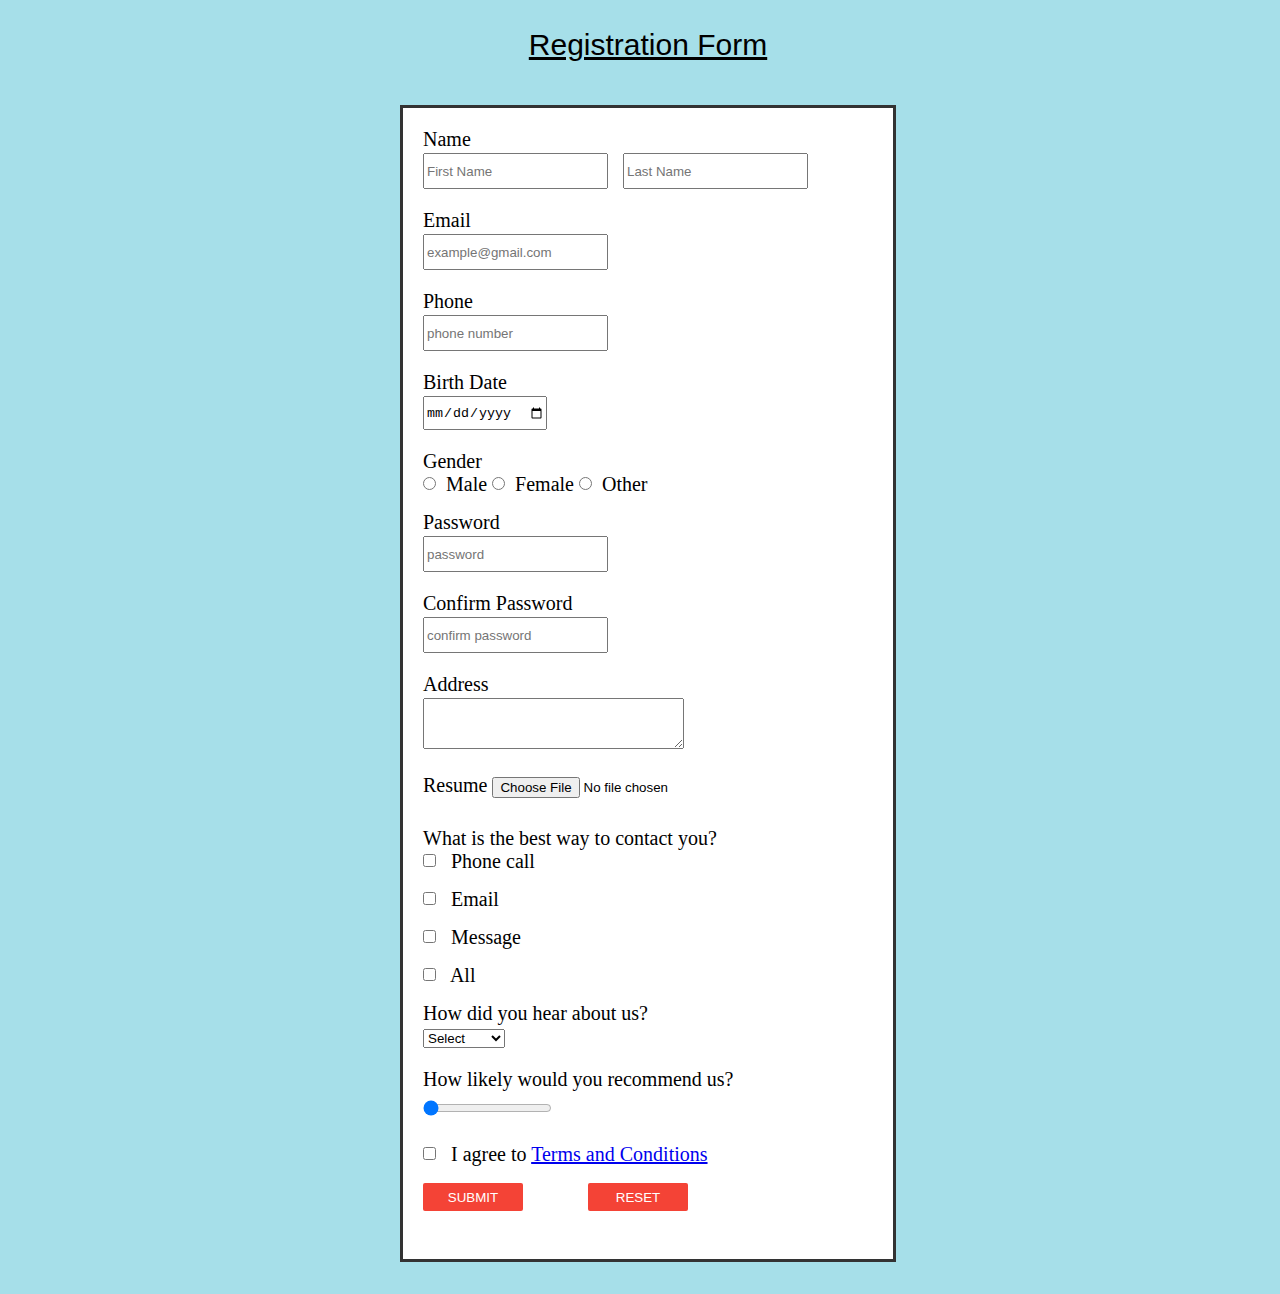
<file: Registration_form/index.html>
<!DOCTYPE html>
<html>
<head>
    <title>Register</title>
    <link rel="stylesheet" href="style.css">
    <script type="text/javascript" src="validate.js"></script>
</head>
<body>
    <div class="box">
        <form method="POST" onsubmit="return validateForm()">
        <h1>Registration Form</h1><br>
        <div class="info">
            <label for="">Name</label><br>
            <input type="text" id="fname" name="fname" placeholder="First Name">
            <input type="text" id="lname" name="lname" placeholder="Last Name"><br>

            Email <br><input type="email" id="email" pattern=".+@gmail.com" placeholder="example@gmail.com" inputmode="email" ><br>
            Phone <br><input type="number" pattern="^\d{10}$" inputmode="numeric" id="phn" placeholder="phone number" ><br>
            Birth Date <br> <input type="date" id="dob" name="dob"><br>

            <label for="" id="gender">Gender</label><br>
            <input type="radio" name="gender" id="msex" value="male">Male
            <input type="radio" name="gender" id="fsex" value="female">Female
            <input type="radio" name="gender" id="osex" value="other">Other <br>

            Password <br><input type="password" id="pwd" placeholder="password" name="pwd"><br>
            Confirm Password <br><input type="password" id="pwd2" placeholder="confirm password" name="pwd2"><br>
            Address <br><textarea name="addr" id="addr" cols="30" rows="3" maxlength="1000"></textarea><br>
            
            <label for="">Resume </label>
            <input type="file" name="" id="file"><br>
            
            <label id="contact" for="contact">What is the best way to contact you?</label><br>
            <input type="checkbox" name="contact" id="pc" class="contact"> Phone call <br>
            <input type="checkbox" name="contact" id="em" class="contact"> Email <br>
            <input type="checkbox" name="contact" id="mes" class="contact"> Message <br>
            <input type="checkbox" name="contact" id="all" class="contact"> All <br>

            <label for="site"> How did you hear about us?</label><br>
            <select name="site" id="site">
                <option value="0">Select</option>
                <option value="Fb">Facebook</option>
                <option value="tw">Twitter</option>
                <option value="ld">Linkdlin</option>
                <option value="it">Instagram</option>
            </select><br>

            <label for="refer">How likely would you recommend us?</label><br>
            <input type="range" id="refer" name="refer" value="0"><br>
            <input type="checkbox" id="tnc" name="tnc"> I agree to <a href="tnc.html" target="_blank">Terms and Conditions</a>  <br>
            <button type="submit"  >Submit</button>
            <input type="reset" value="Reset">
        </div>
        </form>
    </div>
</body>
</html>
</file>
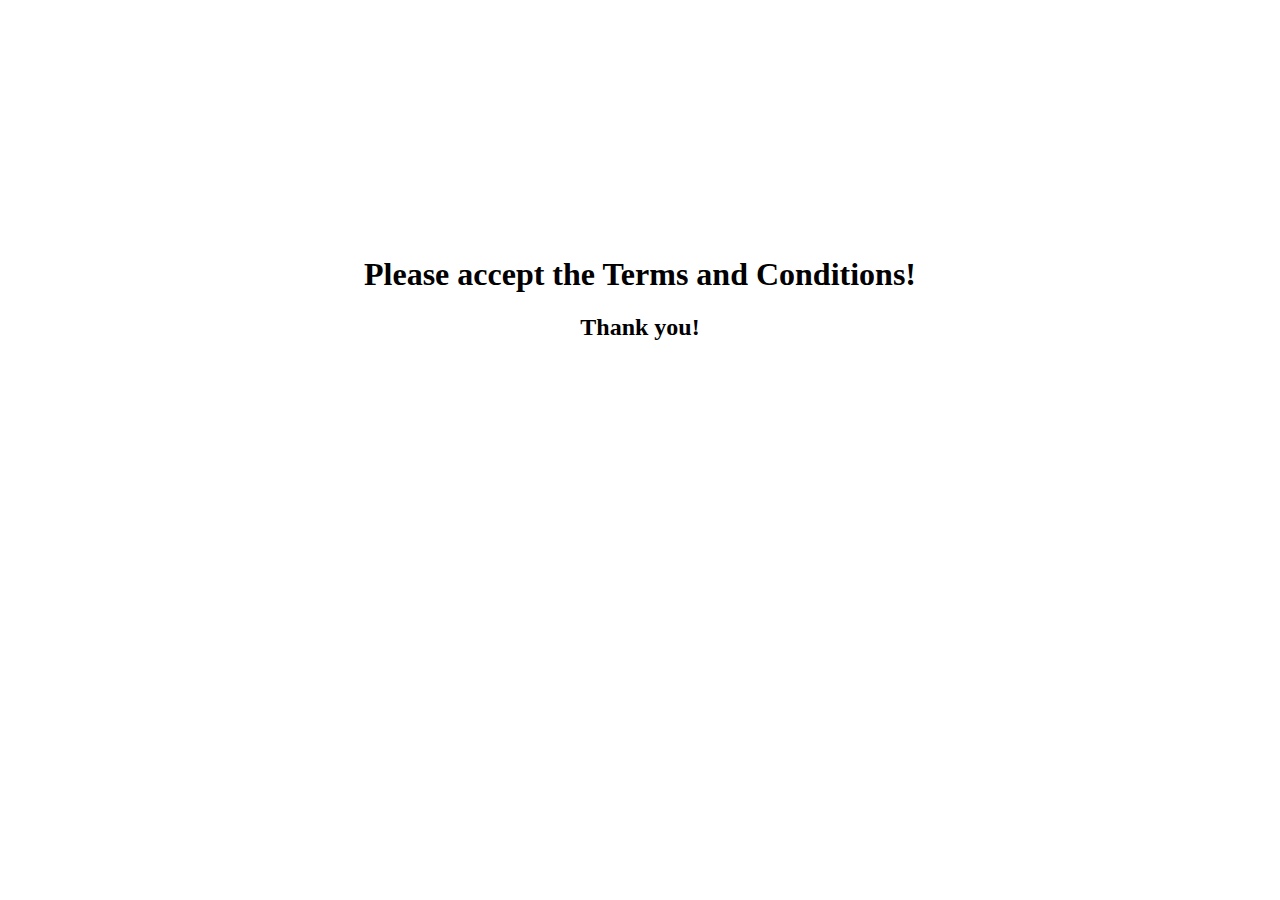
<file: Registration_form/tnc.html>
<!DOCTYPE html5>
<html lang="en">
<head>
    <meta charset="UTF-8">
    <meta http-equiv="X-UA-Compatible" content="IE=edge">
    <meta name="viewport" content="width=device-width, initial-scale=1.0">
    <title>Terms and Conditions</title>
    <style>
        body{
            text-align: center;
            margin-top: 20%;
            
        }
    </style>
</head>
<body>
    <h1>Please accept the Terms and Conditions! </h1>
    <h2>Thank you!</h2>
</body>
</html>
</file>
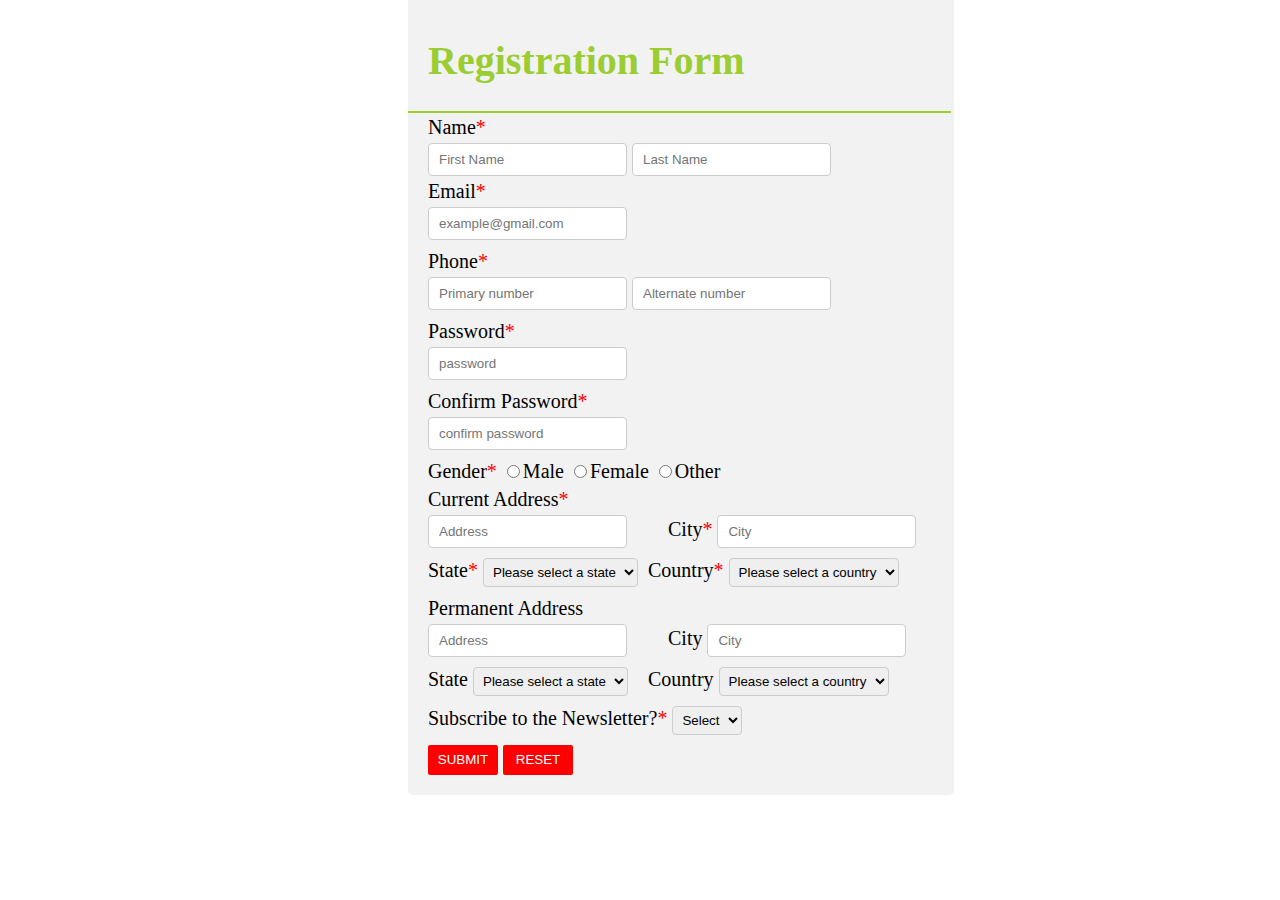
<file: CSS Course/Basic Registration Form/register.html>
<!DOCTYPE html>
<html lang="en">

<head>
    <meta charset="UTF-8">
    <meta http-equiv="X-UA-Compatible" content="IE=edge">
    <meta name="viewport" content="width=device-width, initial-scale=1.0">
    <title>Register</title>
</head>

<body style="background: white; font-size: 20px; margin-top: -10px;">
    <div class="box" style="border-radius: 5px;
    background-color: #f2f2f2;
    padding: 20px; width: 40%;margin-left: 400px;">
        <form method="POST" action="">
            <h1 style="color: yellowgreen; font-family: serif;">Registration Form</h1>
            <hr style="width: 107%; margin-left: -20px; border: 1px solid yellowgreen;"><br>
            <div class="info" style="margin-top: -30px;">
                <label for="">Name</label><span class="required" style="color: red;">*</span><br>
                <input type="text" id="fname" name="fname" placeholder="First Name" 
                style="padding: 8px 10px;margin: 4px 0;display: inline-block;border: 1px solid #ccc;border-radius: 4px;box-sizing: border-box;" required>
                <input type="text" id="lname" name="lname" placeholder="Last Name" 
                style="margin-bottom: 10px;padding: 8px 10px;margin: 4px 0;display: inline-block;border: 1px solid #ccc;border-radius: 4px;box-sizing: border-box;" required><br>

                <label for="">Email</label><span class="required" style="color: red;">*</span><br>
                <input type="email" id="email" pattern=".+@gmail.com" placeholder="example@gmail.com"
                inputmode="email" style="margin:4px 0 10px; padding:8px 10px; display: inline-block; border: 1px solid #ccc;border-radius: 4px;box-sizing: border-box;" required><br>
                <label for="">Phone</label><span class="required" style="color: red;">*</span><br>
                <input type="number" pattern="^\d{10}$" inputmode="numeric" id="phn"
                    placeholder="Primary number" style="margin:4px 0 10px; padding:8px 10px; display: inline-block; border: 1px solid #ccc;border-radius: 4px;box-sizing: border-box;" required>
                <input type="number" pattern="^\d{10}$" inputmode="numeric" id="phn2" placeholder="Alternate number" 
                style="margin:4px 0 10px; padding:8px 10px; display: inline-block; border: 1px solid #ccc;border-radius: 4px;box-sizing: border-box;"><br>
                
                <label for="">Password</label><span class="required" style="color: red;">*</span><br>
                <input type="password" id="pwd" placeholder="password" 
                style="margin:4px 0 10px; padding:8px 10px; display: inline-block; border: 1px solid #ccc;border-radius: 4px;box-sizing: border-box;" name="pwd" required><br>
                <label for="">Confirm Password</label><span class="required" style="color: red;">*</span><br>
                <input type="password" id="pwd2" placeholder="confirm password" name="pwd2"
                style="margin:4px 0 10px; padding:8px 10px; display: inline-block; border: 1px solid #ccc;border-radius: 4px;box-sizing: border-box;" required><br>

                <div>
                <label for="" id="gender">Gender</label><span class="required" style="color: red;">*</span>
                <input type="radio" name="gender" id="msex" value="male">Male
                <input type="radio" name="gender" id="fsex" value="female">Female
                <input type="radio" name="gender" id="osex" value="other" style="margin-bottom: 10px;">Other <br>
                </div>

                <label for="">Current Address</label><span class="required" style="color: red;">*</span><br>
                <input type="text" name="" id="addr" placeholder="Address" maxlength="1000" required
                style="margin:4px 0 10px; padding:8px 10px; display: inline-block; border: 1px solid #ccc;border-radius: 4px;box-sizing: border-box;">
                <label for="" style="margin-left: 36px;">City</label><span class="required" style="color: red;">*</span> 
                <input type="text" name="city" id="city" placeholder="City" maxlength="100"
                style="margin:4px 0 10px; padding:8px 10px; display: inline-block; border: 1px solid #ccc;border-radius: 4px;box-sizing: border-box;" required><br>
                <label for="">State</label><span class="required" style="color: red;">*</span>
                <select  name="state" id="state" style="margin-bottom: 10px;padding: 5px; font-family:Arial, Helvetica, sans-serif;border: 1px solid #ccc;border-radius: 4px;box-sizing: border-box;" required>
                    <option selected="" value="0">Please select a state</option>
                    <option value="jh">Jharkhand</option>
                    <option value="or">Orissa</option>
                    <option value="up">UP</option>
                    <option value="b">Bihar</option>
                    <option value="m">Maharashtra</option>
                    <option value="v">Victoria</option>
                    <option value="ql">Queensland</option>
                    <option value="t">Tasmania</option>
                    <option value="cal">California</option>
                    <option value="tx">Texas</option>
                    <option value="wt">Washington</option>
                    <option value="ot">Others</option>
                </select>
                <label for="" style="margin-left: 5px;">Country</label><span class="required" style="color: red;">*</span>
                <select name="country" id="con" style="padding: 5px; font-family:Arial, Helvetica, sans-serif;border: 1px solid #ccc;border-radius: 4px;box-sizing: border-box;" required>
                    <option selected="" value="0">Please select a country</option>
                    <option value="IND">India</option>
                    <option value="AUS">Australia</option>
                    <option value="US">USA</option>
                </select> <br>

                <label for="">Permanent Address</label><br>
                <input type="text" name="" id="addr" placeholder="Address" maxlength="1000"
                style="margin:4px 0 10px; padding:8px 10px; display: inline-block; border: 1px solid #ccc;border-radius: 4px;box-sizing: border-box;">
                <label for=""style="margin-left: 36px;">City </label>
                <input type="text" name="city" id="city2" placeholder="City" maxlength="100"
                style="margin:4px 0 10px; padding:8px 10px; display: inline-block; border: 1px solid #ccc;border-radius: 4px;box-sizing: border-box;"><br>
                <label for="">State</label>
                <select name="state" id="state2" 
                style="margin-bottom: 10px;padding: 5px; font-family:Arial, Helvetica, sans-serif;border: 1px solid #ccc;border-radius: 4px;box-sizing: border-box;" required>
                    <option selected="" value="0">Please select a state</option>
                    <option value="jh">Jharkhand</option>
                    <option value="or">Orissa</option>
                    <option value="up">UP</option>
                    <option value="b">Bihar</option>
                    <option value="m">Maharashtra</option>
                    <option value="v">Victoria</option>
                    <option value="ql">Queensland</option>
                    <option value="t">Tasmania</option>
                    <option value="cal">California</option>
                    <option value="tx">Texas</option>
                    <option value="wt">Washington</option>
                    <option value="ot">Others</option>
                </select>
                <label for=""style="margin-left: 15px;">Country</label>
                <select name="country" id="con2" style="padding: 5px; font-family:Arial, Helvetica, sans-serif;border: 1px solid #ccc;border-radius: 4px;box-sizing: border-box;"required>
                    <option selected="" value="0">Please select a country</option>
                    <option value="IND">India</option>
                    <option value="AUS">Australia</option>
                    <option value="US">USA</option>
                </select> <br>

                <label for=""> Subscribe to the Newsletter?</label><span class="required" style="color: red;">*</span>
                <select name="letter" id="letter" style="margin-bottom: 10px;padding: 5px; font-family:Arial, Helvetica, sans-serif;border: 1px solid #ccc;border-radius: 4px;box-sizing: border-box;" required>
                    <option value="0">Select</option>
                    <option value="y">YES</option>
                    <option value="n">NO</option>
                </select><br>

                <button type="submit" onmouseover="this.style.backgroundColor='#9eff00'" onmouseout="this.style.backgroundColor='#ff0000'" 
                style="width: 70px;height: 30px; border-radius: 2px;background-color: red;color: white;border: none;text-transform: uppercase;cursor: pointer;">Submit</button>
                <input type="reset" value="Reset" onmouseover="this.style.backgroundColor='#9eff00'" onmouseout="this.style.backgroundColor='#ff0000'" 
                style="width: 70px;height: 30px; border-radius: 2px;background-color: red;color:white;border: none;text-transform: uppercase;cursor: pointer;">
            </div>
        </form>
    </div>
</body>

</html>
</file>
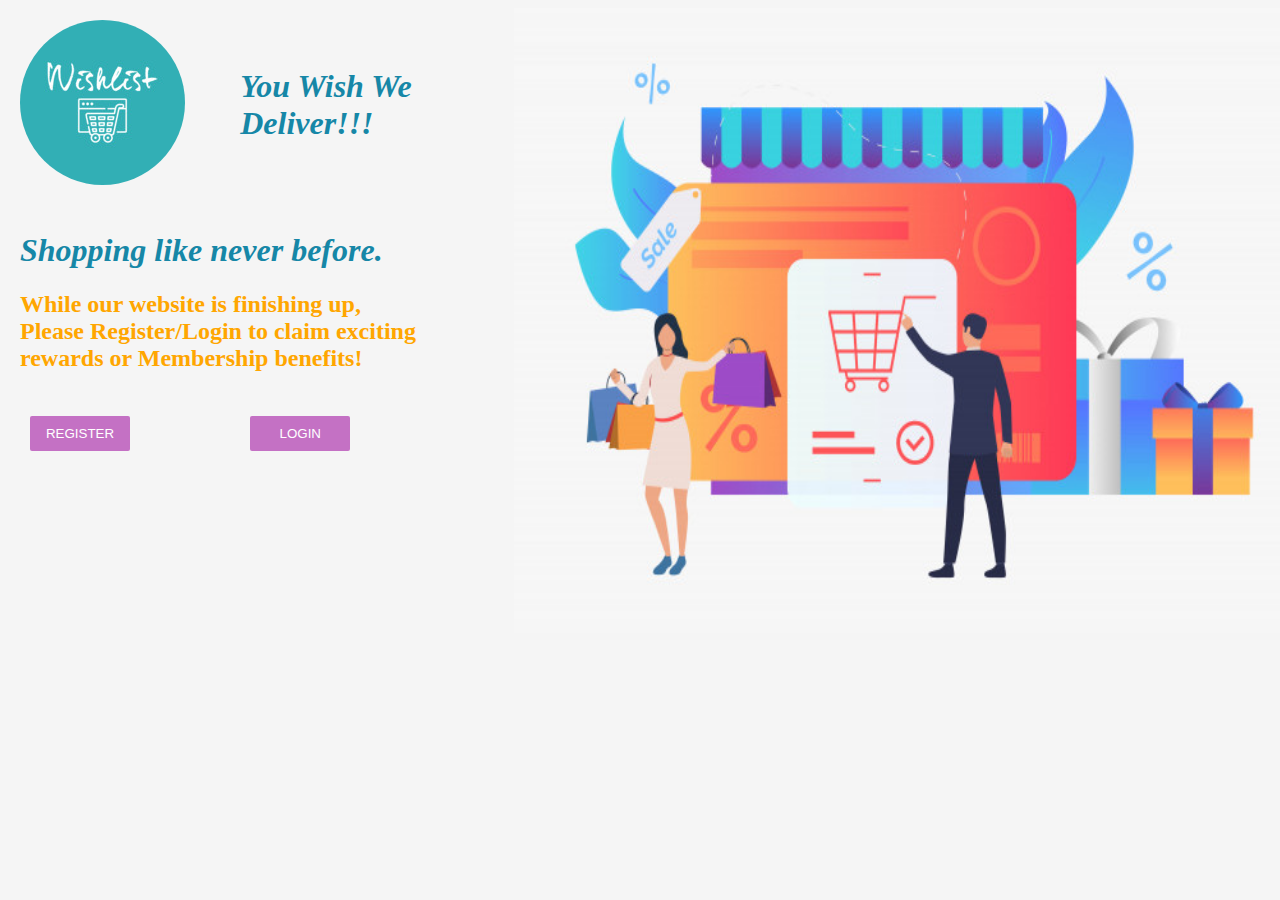
<file: HTML Course/Assignment 2/home.html>
<!DOCTYPE html>
<html lang="en">

<head>
    <meta charset="UTF-8">
    <meta http-equiv="X-UA-Compatible" content="IE=edge">
    <meta name="viewport" content="width=device-width, initial-scale=1.0">
    <title>WishList</title>
    <link rel="icon" type="images/png" href="images/cart.png"  />
    <style>
        body {
            background-color: whitesmoke;
        }
        .col{
            float: left;
            /* padding: 10px; */
        }
        .left{
            width: 40%;
        }
        .right{
            width: 60%;
        }

        td {
            padding: 10px;
            margin-left: 10px;
            margin-top: 20px;
        }

        h1 {
            color: #1687a7;
            font-style: italic;
            font-family: 'Alex Brush';
        }
        h2{
            color:rgb(255, 166, 0);
        }
        button{
            margin: 2px 10px 20px;
            width: 100px;
            height: 35px;
            background: rgb(196, 113, 196);
            border-radius: 2px;
            border: none;
            color: #fff;
            font:cursive 400;
            text-transform: uppercase;
            cursor: pointer;
            transition: 0.2 ease;
        }
        button:hover{
            background-color: royalblue;
            color: black;
        }

    </style>
</head>

<body>
    <div>
        <div class="row">
            <div class="col left">
                <table>
                    <tr>
                        <td><img src="images/logo_invert.jpg" alt="Logo" sizes="50x50" style="border-radius: 50%; margin-top:0px;">
                        </td>
                        <td>
                            <h1>You Wish We Deliver!!!</h1>
                        </td>
                    </tr>
                    <tr>
                        <td colspan="2">
                            <h1>Shopping like never before.</h1>
                            <h2>While our website is finishing up,<br> 
                                Please Register/Login to claim exciting rewards or Membership benefits!</h2>
                        </td>
                    </tr>
                    <tr>
                        <td>
                            <button onclick="window.location= 'register.html'">Register</button>
                        </td>
                        <td>
                            <button onclick="window.location='login.html'">Login</button>
                        </td>
                    </tr>

                </table>
            </div>
            <div class="col right">
                <img src="images/Banner.jpg" alt=""
                style="right: 0px; height: 625px; width: 800px; margin-bottom:0%; ">
            </div>
        </div>
    </div>

</body>

</html>
</file>
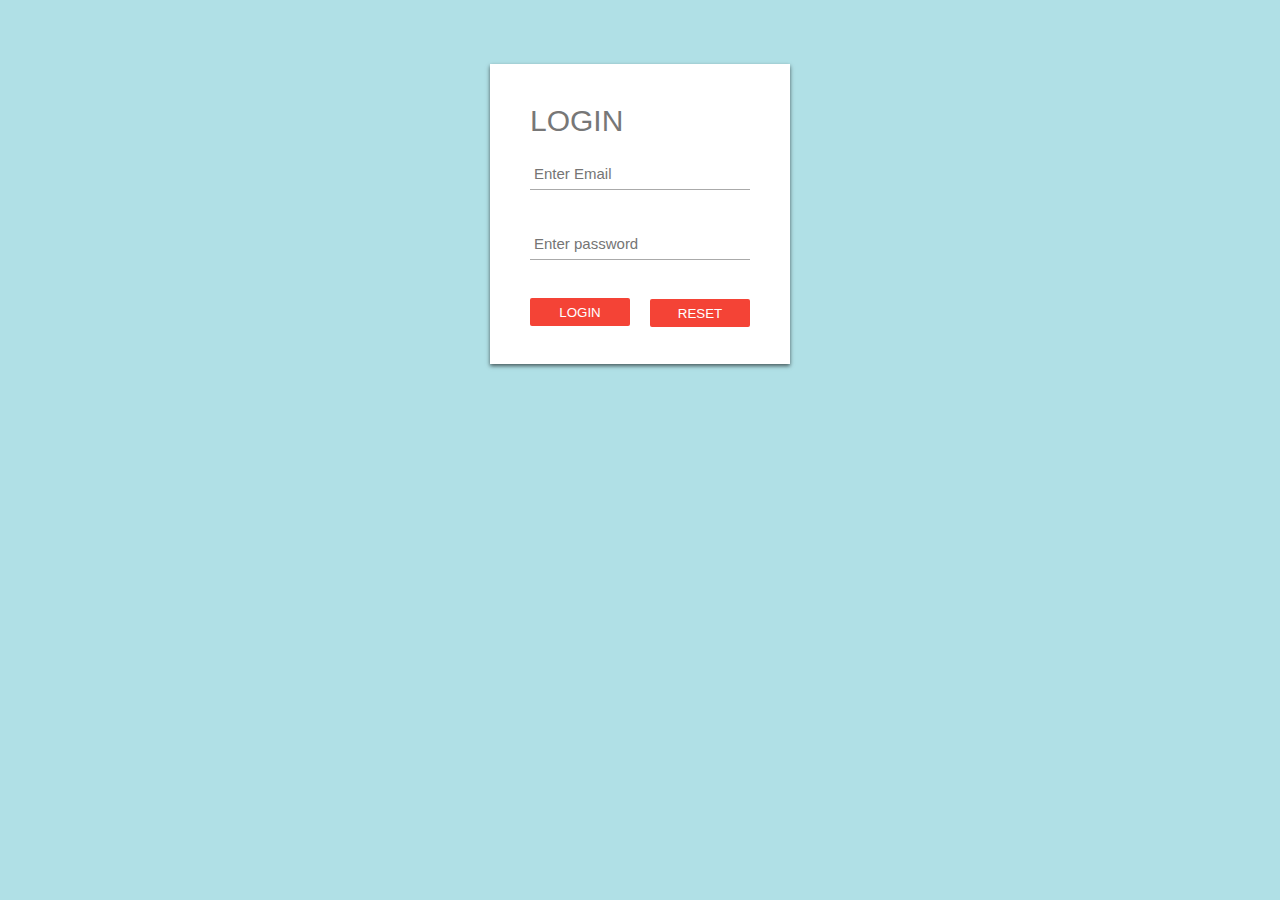
<file: HTML Course/Assignment 2/login.html>
<!DOCTYPE html>
<html lang="en">
<head>
    <meta charset="UTF-8">
    <meta http-equiv="X-UA-Compatible" content="IE=edge">
    <meta name="viewport" content="width=device-width, initial-scale=1.0">
    <title>Login</title>
    <link rel="stylesheet" href="login.css">
</head>
<style>
    
</style>
<body>
    <div id="Login-box">
    <form action="home.html" method="GET">
        <div class="box">
            
            <h1>LOGIN</h1><br>
            <input type="email"  pattern=".+@gmail.com" placeholder="Enter Email" name="email" id="email" required><br>
            <input type="password" placeholder="Enter password" name="Pwd" id="pwd" required><br>
            <button type="submit" value="Login">Login</button>
            <input type="reset" value="Reset">
            
        </div>
    </form>
    </div>
</body>
</html>
</file>
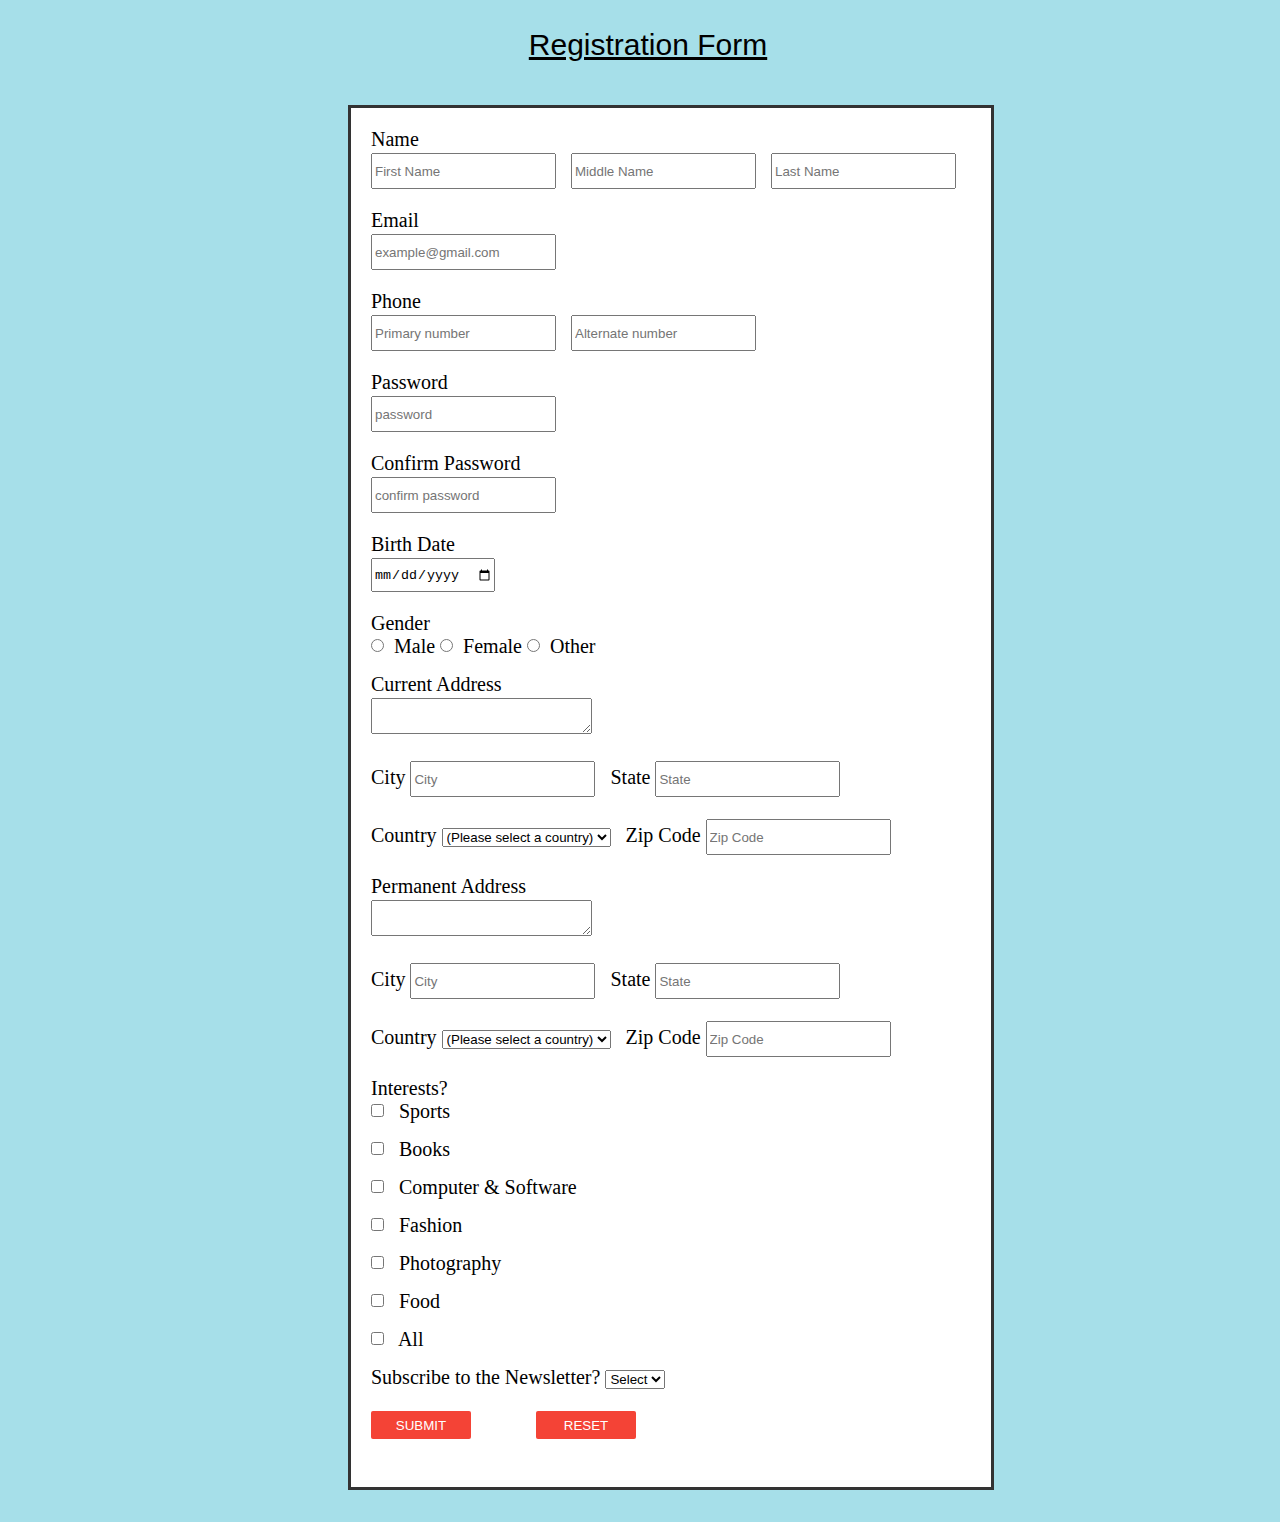
<file: HTML Course/Assignment 2/register.html>
<!DOCTYPE html>
<html lang="en">

<head>
    <meta charset="UTF-8">
    <meta http-equiv="X-UA-Compatible" content="IE=edge">
    <meta name="viewport" content="width=device-width, initial-scale=1.0">
    <title>Register</title>
    <link rel="stylesheet" href="style.css">
    <script type="text/javascript" src="validate.js"></script>
</head>

<body>
    <div class="box">
        <form method="POST" onsubmit="return validateForm()" action="login.html">
            <h1>Registration Form</h1><br>
            <div class="info">
                <label for="">Name</label><br>
                <input type="text" id="fname" name="fname" placeholder="First Name">
                <input type="text" id="mname" name="mname" placeholder="Middle Name">
                <input type="text" id="lname" name="lname" placeholder="Last Name"><br>

                Email <br><input type="email" id="email" pattern=".+@gmail.com" placeholder="example@gmail.com"
                    inputmode="email"><br>
                Phone <br><input type="number" pattern="^\d{10}$" inputmode="numeric" id="phn"
                    placeholder="Primary number">
                <input type="number" pattern="^\d{10}$" inputmode="numeric" id="phn2" placeholder="Alternate number"><br>
                
                Password <br><input type="password" id="pwd" placeholder="password" name="pwd"><br>
                Confirm Password <br><input type="password" id="pwd2" placeholder="confirm password" name="pwd2"><br>
                
                Birth Date <br> <input type="date" id="dob" name="dob"><br>

                <label for="" id="gender">Gender</label><br>
                <input type="radio" name="gender" id="msex" value="male">Male
                <input type="radio" name="gender" id="fsex" value="female">Female
                <input type="radio" name="gender" id="osex" value="other">Other <br>
                
                Current Address <br><textarea name="addr" id="addr" cols="25" rows="2" maxlength="1000"></textarea><br>
                City <input type="text" name="city" id="city" placeholder="City" maxlength="100">
                State <input type="text" name="state" id="state" placeholder="State"><br>
                <label for="">Country</label>
                <select name="country" id="con">
                    <option selected="" value="0">(Please select a country)</option>
                    <option value="IND">India</option>
                    <option value="AUS">Australia</option>
                    <option value="CAN">Canada</option>
                    <option value="RAS">Russia</option>
                    <option value="US">USA</option>
                </select>
                Zip Code <input type="number" name="zip" id="zip" placeholder="Zip Code"><br>

                Permanent Address <br><textarea name="addr" id="addr2" cols="25" rows="2" maxlength="1000"></textarea><br>
                City <input type="text" name="city" id="city2" placeholder="City" maxlength="100">
                State <input type="text" name="state" id="state2" placeholder="State"><br>
                <label for="">Country</label>
                <select name="country" id="con2">
                    <option selected="" value="0">(Please select a country)</option>
                    <option value="IND">India</option>
                    <option value="AUS">Australia</option>
                    <option value="CAN">Canada</option>
                    <option value="RAS">Russia</option>
                    <option value="US">USA</option>
                </select>
                Zip Code <input type="number" name="zip" id="zip2" placeholder="Zip Code"><br>



                <label for="">Interests?</label><br>
                <input type="checkbox" name="contact" id="sp" class="contact"> Sports <br>
                <input type="checkbox" name="contact" id="b" class="contact"> Books <br>
                <input type="checkbox" name="contact" id="cs" class="contact"> Computer & Software <br>
                <input type="checkbox" name="contact" id="f" class="contact"> Fashion <br>
                <input type="checkbox" name="contact" id="ph" class="contact"> Photography <br>
                <input type="checkbox" name="contact" id="food" class="contact"> Food <br>
                <input type="checkbox" name="contact" id="all" class="contact"> All <br>

                <label for=""> Subscribe to the Newsletter?</label>
                <select name="letter" id="letter">
                    <option value="0">Select</option>
                    <option value="y">YES</option>
                    <option value="n">NO</option>
                </select><br>

                <button type="submit">Submit</button>
                <input type="reset" value="Reset">
            </div>
        </form>
    </div>
</body>

</html>
</file>
<file: Registration_form/style.css>
body{
    background-color: rgb(166, 223, 233);
    position: absolute;
    top: -40px;
    left: 300px;
    box-sizing: content-box;
    padding: 40px;
    width: 600px;
    height: 450px;
    font-size: 20px;
    font-family: 'Times New Roman';
    font-weight: 400;
}
h1{
    font-weight: 300;
    font-size: 30px;
    font-family:Arial, Helvetica, sans-serif;
    text-align: center;
    text-decoration:underline;
}
.info{
    margin-top: -40px;
    margin:0 auto; 
    width:450px;
    padding:20px;
    background:white;
    border:3px solid #333;
}

input,textarea,button,select {
    margin:2px 10px 20px 0;    
}
input{
    height: 30px;
}
input[type="radio"],input[type="checkbox"]{
    height: 15px;
}
label{
    margin: 0 0 5px 0;
}
button[type="submit"]{
    margin-bottom: 28px;
    width: 100px;
    height: 28px;
    background: #f44336;
    border: none;
    border-radius: 2px;
    color: #fff;
    font-family: sans-serif;
    font-weight: 400;
    text-transform: uppercase;
    transition: 0.2s ease;
    cursor: pointer;
}

input[type="reset"]{
    margin-bottom: 28px;
    margin-left: 50px;
    position: relative;
    top: 0;
    width: 100px;
    height: 28px;
    background: #f44336;
    border: none;
    border-radius: 2px;
    color: #fff;
    font-family: sans-serif;
    font-weight: 400;
    text-transform: uppercase;
    transition: 0.2s ease;
    cursor: pointer;

}
button[type="submit"]:hover, button[type="submit"]:focus,
input[type="reset"]:hover, input[type="reset"]:focus{
    background-color: chartreuse;
}
</file>
<file: HTML Course/Assignment 2/login.css>
body{
    margin: 0;
    padding: 0;
    background-color: powderblue;
    font-size: 16px;
    color: #777;
    font-family: sans-serif;
    font-weight: 300;
}
#Login-box{
    position: relative;
    margin: 5% auto;
    height: 300px;
    width: 300px;
    background: #fff;
    box-shadow: 0 2px 4px rgba(0, 0, 0, 0.6);
}

.left-box{
    position: absolute;
    top: 0;
    left: 0;
    box-sizing: border-box;
    padding: 40px;
    width: 300px;
    height: 450px;
    background-image: url(pngtree-blue-background-with-geometric-forms-image_280879.jpg);
    background-size: cover;
    background-position:center;

}

.box{
    position: absolute;
    top: 0;
    /*left: 600px;*/
    right: 0;
    box-sizing: border-box;
    padding: 40px;
    width: 300px;
    height: 400px;
}

h1{
    margin: 0 0 2px 0;
    font-weight: 300;
    font-size: 30px;
}
input[type="password"],input[type="email"]{
    display: block;
    box-sizing: border-box;
    margin-bottom: 20px;
    padding: 4px;
    width: 220px;
    height: 32px;
    border: none;
    outline: none;
    border-bottom: 1px solid #aaa;
    font-family: sans-serif;
    font-weight: 400;
    font-size: 15px;
    transition: 0.2s ease;
}

button[type="submit"]{
    margin-bottom: 28px;
    width: 100px;
    height: 28px;
    background: #f44336;
    border: none;
    border-radius: 2px;
    color: #fff;
    font-family: sans-serif;
    font-weight: 400;
    text-transform: uppercase;
    transition: 0.2s ease;
    cursor: pointer;

}

input[type="reset"]{
    margin-bottom: 0px;
    margin-left: 120px;
    position: relative;
    top: -55px;
    width: 100px;
    height: 28px;
    background: #f44336;
    border: none;
    border-radius: 2px;
    color: #fff;
    font-family: sans-serif;
    font-weight: 400;
    text-transform: uppercase;
    transition: 0.2s ease;
    cursor: pointer;

}
input[type="submit"]:hover, input[type="submit"]:focus,
input[type="reset"]:hover, input[type="reset"]:focus{
    background-color: chartreuse;
}
</file>
<file: HTML Course/Assignment 2/style.css>
body{
    background-color: rgb(166, 223, 233);
    position: absolute;
    top: -40px;
    left: 300px;
    box-sizing: content-box;
    padding: 40px;
    width: 600px;
    height: 450px;
    font-size: 20px;
    font-family: 'Times New Roman';
    font-weight: 400;
}
h1{
    font-weight: 300;
    font-size: 30px;
    font-family:Arial, Helvetica, sans-serif;
    text-align: center;
    text-decoration:underline;
}
.info{
    margin-top: -40px;
    margin:0 auto; 
    width:600px;
    padding:20px;
    background:white;
    border:3px solid #333;
}

input,textarea,button,select {
    margin:2px 10px 20px 0;    
}
input{
    height: 30px;
}
input[type="radio"],input[type="checkbox"]{
    height: 15px;
}
label{
    margin: 0 0 5px 0;
}
button[type="submit"]{
    margin-bottom: 28px;
    width: 100px;
    height: 28px;
    background: #f44336;
    border: none;
    border-radius: 2px;
    color: #fff;
    font-family: sans-serif;
    font-weight: 400;
    text-transform: uppercase;
    transition: 0.2s ease;
    cursor: pointer;
}

input[type="reset"]{
    margin-bottom: 28px;
    margin-left: 50px;
    position: relative;
    top: 0;
    width: 100px;
    height: 28px;
    background: #f44336;
    border: none;
    border-radius: 2px;
    color: #fff;
    font-family: sans-serif;
    font-weight: 400;
    text-transform: uppercase;
    transition: 0.2s ease;
    cursor: pointer;

}
button[type="submit"]:hover, button[type="submit"]:focus,
input[type="reset"]:hover, input[type="reset"]:focus{
    background-color: chartreuse;
}
</file>
